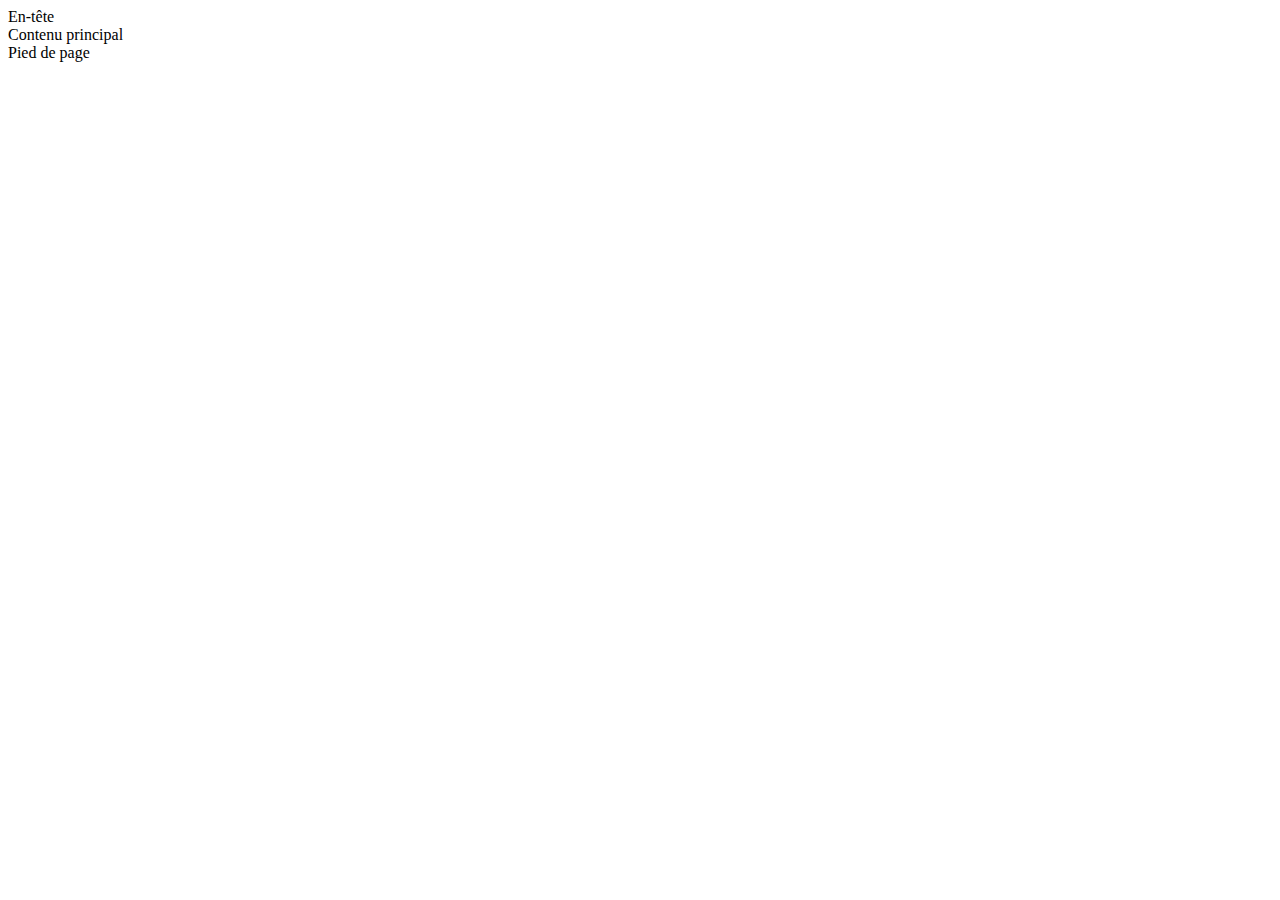
<file: ATELIER_SAFARI/steps/index1.html>
<!DOCTYPE html>
<html>
<head>
    <title>Introduction dev</title>
    <!--<link rel='stylesheet' type='text/css' media='screen' href='main.css'>-->
    <!--<script src='main.js'></script>-->
</head>
<body>
    <header>En-tête</header>
    <section>Contenu principal</section>
    <footer>Pied de page</footer>
</body>
</html>
</file>
